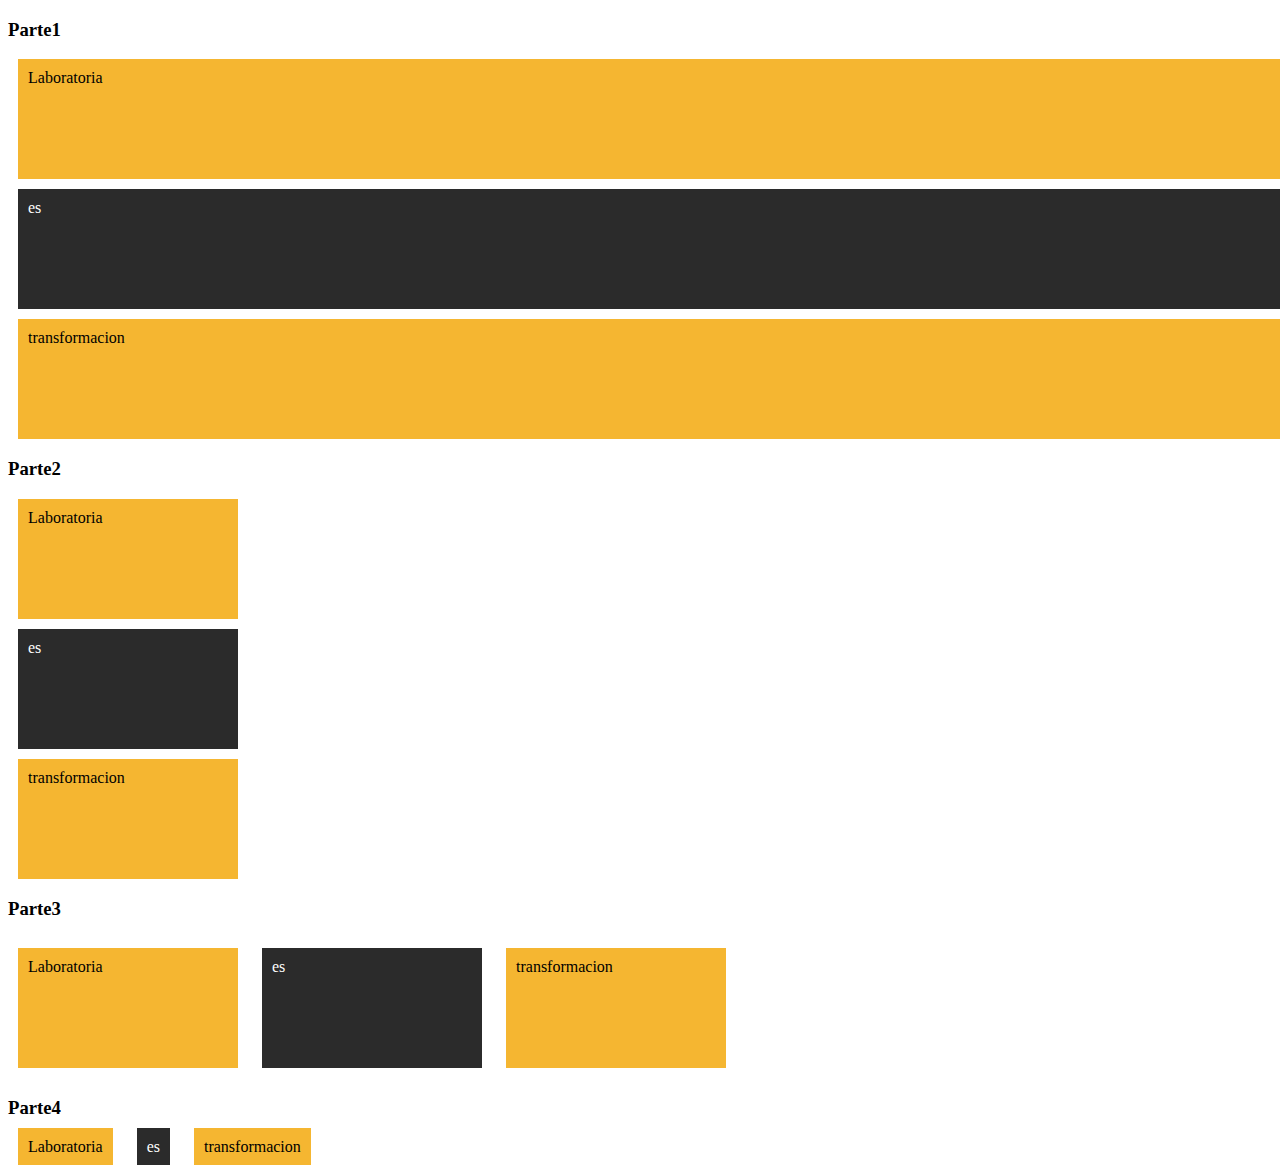
<file: Unidad 1/3.e.l-Banderas-display/index.html>
<!DOCTYPE html>
<html>
<head>
    <meta charset="utf-8" />
    <meta http-equiv="X-UA-Compatible" content="IE=edge">
    <title>Display</title>
    <meta name="viewport" content="width=device-width, initial-scale=1">
    <link rel="stylesheet" type="text/css" media="screen" href="style.css" />
   
</head>
<body>
    <h3>Parte1</h3>
    <div class="box full yellow">Laboratoria</div>
    <div class="box full gray">es</div>
    <div class="box full yellow">transformacion</div>
    <div class="clear"></div>

    <h3>Parte2</h3>
    <div class="box block yellow">Laboratoria</div>
    <div class="box block gray">es</div>
    <div class="box block yellow">transformacion</div>
    <div class="clear"></div>

    <h3>Parte3</h3>
    <div class="box inline-block yellow">Laboratoria</div>
    <div class="box inline-block gray">es</div>
    <div class="box inline-block yellow">transformacion</div>
    <div class="clear"></div>

    <h3>Parte4</h3>  
    <div class="box inline yellow">Laboratoria</div>
    <div class="box inline gray">es</div>
    <div class="box inline yellow">transformacion</div>
    
</body>
</html>
</file>
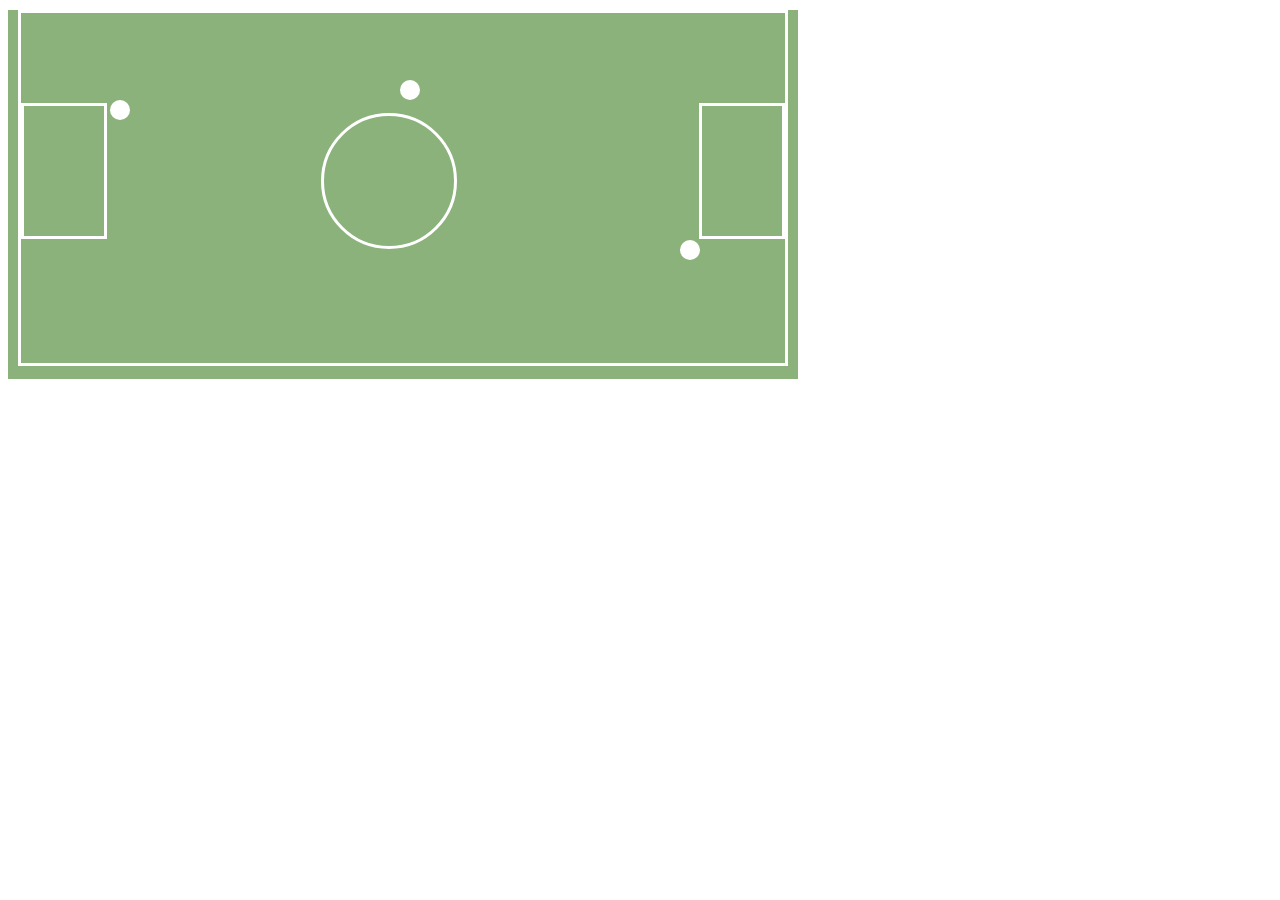
<file: Unidad 1/6.1-Cancha/index.html>
<!DOCTYPE html>
<html>
<head>
    <meta charset="utf-8" />
    <meta http-equiv="X-UA-Compatible" content="IE=edge">
    <title>Cancha</title>
    <meta name="viewport" content="width=device-width, initial-scale=1">
    <link rel="stylesheet" type="text/css" media="screen" href="style.css" />
   
</head>
<body>
    <div class="cancha">
        <div class="border">
            <div class="arco left"></div>
            <div class="arco right"></div>
            <div class="circle"></div>
            <div class="p one"></div>
            <div class="p two"></div>
            <div class="p tree"></div>
        </div>
       
    </div>
    
</body>
</html>
</file>
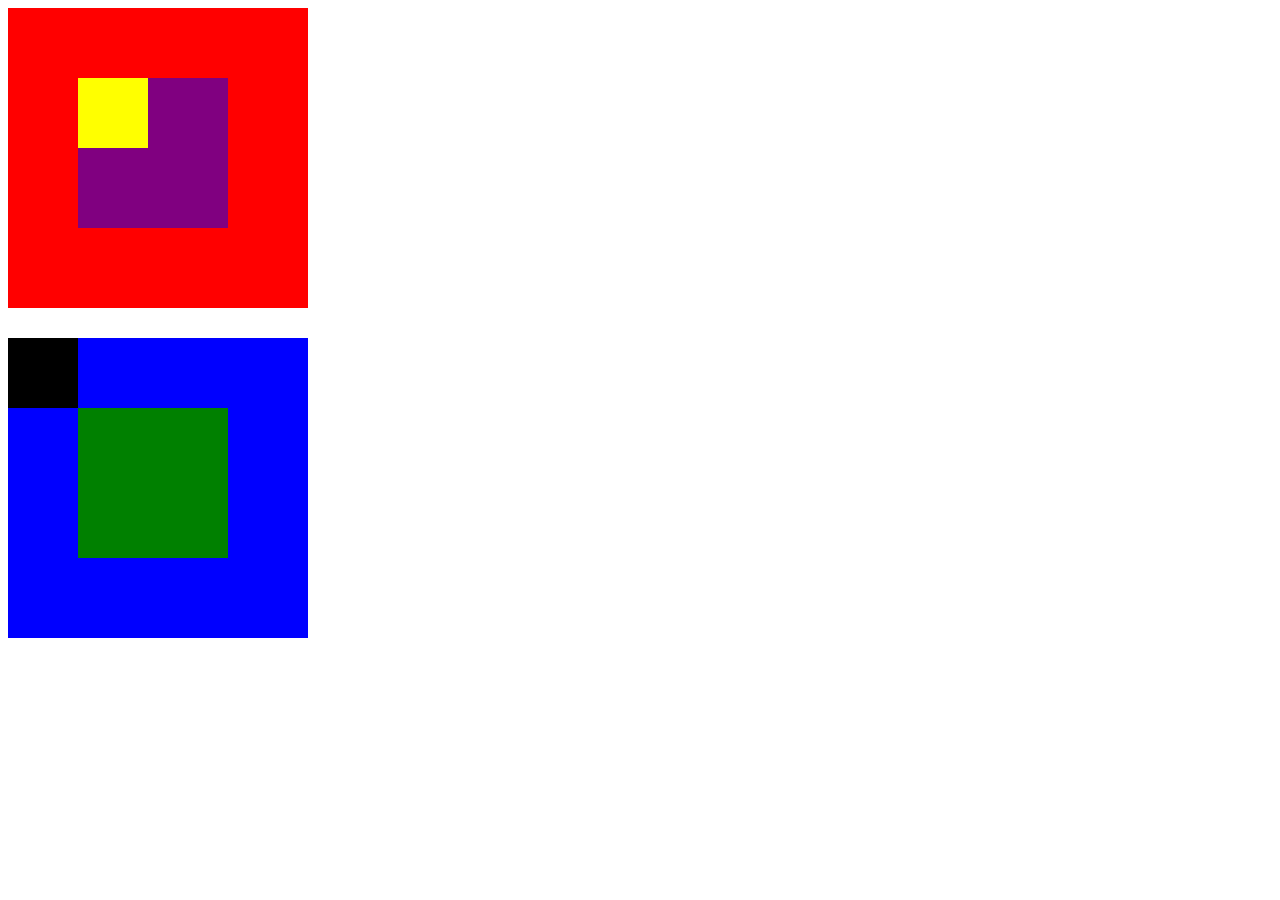
<file: Unidad 1/6.2.Posicionando cajas/index.html>
<!DOCTYPE html>
<html>
<head>
    <meta charset="utf-8" />
    <meta http-equiv="X-UA-Compatible" content="IE=edge">
    <title>Page Title</title>
    <meta name="viewport" content="width=device-width, initial-scale=1">
    <link rel="stylesheet" type="text/css" media="screen" href="style.css" />
    
</head>
<body>
    <div class="red">
        <div class="purple">
            <div class="yellow">
            </div>
        </div>
        
    </div>

    <div class="blue">
        <div class="green">
        </div>
        <div class="black">
        </div>
    </div>
</body>
</html>
</file>
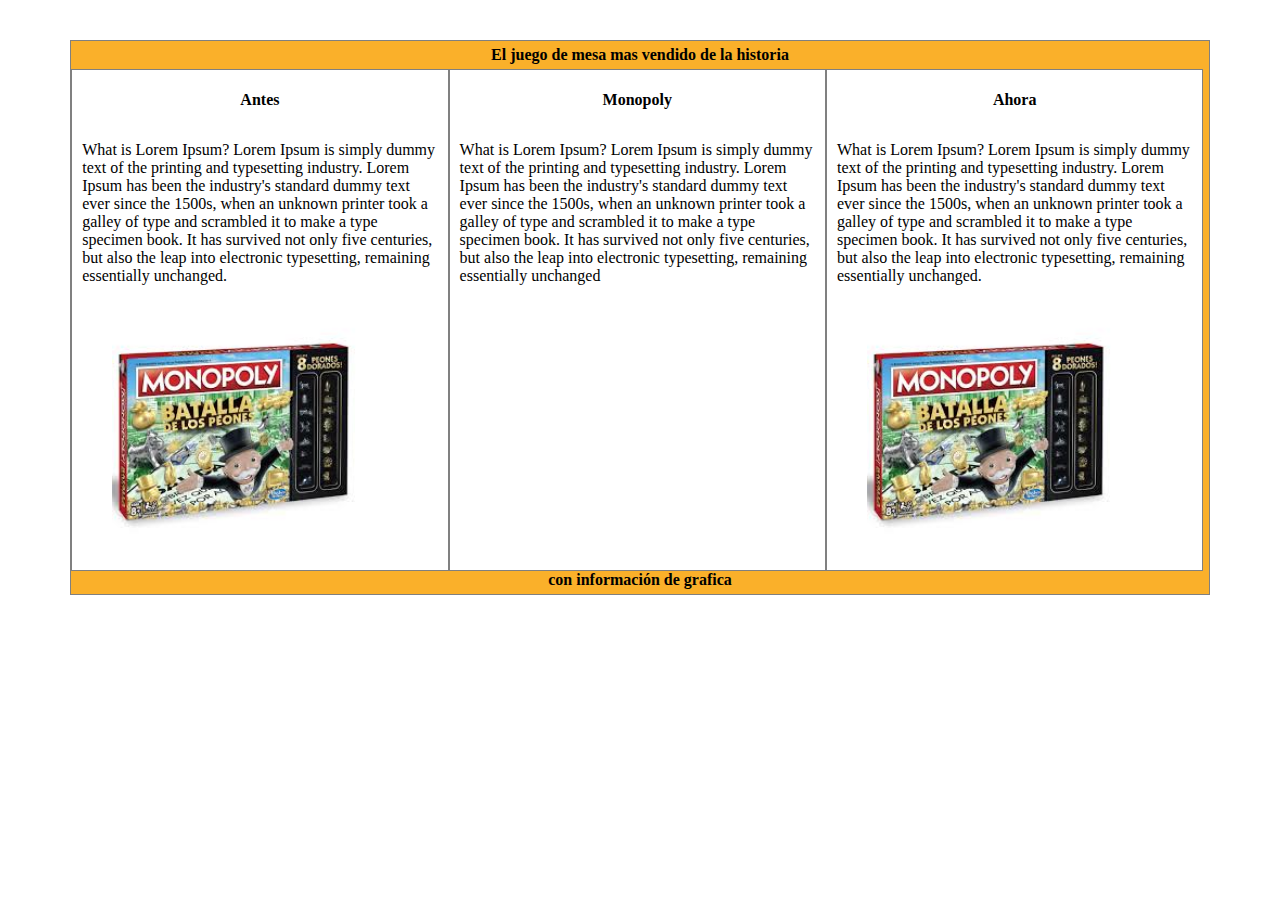
<file: Unidad 1/6.4. Triptico/index.html>
<!DOCTYPE html>
<html>
<head>
    <meta charset="utf-8" />
    <meta http-equiv="X-UA-Compatible" content="IE=edge">
    <title>Page Title</title>
    <meta name="viewport" content="width=device-width, initial-scale=1">
    <link rel="stylesheet" type="text/css" media="screen" href="style.css" />
    
</head>
<body>  
 <div class="container">
        <h1 class="title"> El juego de mesa mas vendido de la historia</h1>
 
    <div class="box">
        <h4>Antes</h4>
       <p>What is Lorem Ipsum? Lorem Ipsum is simply dummy text of the printing and typesetting industry. Lorem Ipsum has been the
       industry's standard dummy text ever since the 1500s, when an unknown printer took a galley of type and scrambled it to make
       a type specimen book. It has survived not only five centuries, but also the leap into electronic typesetting, remaining essentially
       unchanged.</p>
       <img src="mono.jpeg" alt="">
    </div>

    <div class="box">
        <h4>Monopoly</h4>
        <p> What is Lorem Ipsum? Lorem Ipsum is simply dummy text of the printing and typesetting industry. Lorem Ipsum has been the
        industry's standard dummy text ever since the 1500s, when an unknown printer took a galley of type and scrambled it to make
        a type specimen book. It has survived not only five centuries, but also the leap into electronic typesetting, remaining essentially
        unchanged</p>
    
    </div>

    <div class="box">
        <h4>Ahora</h4>
       <p>What is Lorem Ipsum? Lorem Ipsum is simply dummy text of the printing and typesetting industry. Lorem Ipsum has been the
       industry's standard dummy text ever since the 1500s, when an unknown printer took a galley of type and scrambled it to make
       a type specimen book. It has survived not only five centuries, but also the leap into electronic typesetting, remaining essentially
       unchanged.</p>
       <img src="mono.jpeg" alt="">
    </div>
    <h1 class="title"> con información de grafica</h1>
</div>
    
</body>
</html>
</file>
<file: Unidad 1/3.e.l-Banderas-display/style.css>
.clear{
    clear: both;
}
.box
{
    padding: 10px;
    width: 200px;
    margin: 10px;
    height: 100px;;
}
.block
{
    display: block;
    height: 100px;
}.full
{
    width: 100%;
}
.inline {
    display: inline;
    height: 100px;
}
.inline-block {
    display: inline-block;
    height: 100px;
}
.yellow
{
background-color: #f5b631;
}
.gray
{
background-color: #2b2b2b;
color:#ffffff;
}
</file>
<file: Unidad 1/6.1-Cancha/style.css>
.cancha
{
    background:rgb(140, 178, 124);
    width: 790px;
    height: 369px;
}
.border
{   height: auto;
    height: 350px;
    margin: 10px;
    border: 3px solid #ffffff;
}
.arco
{
    position: relative;
    top: 90px;
    border: 3px solid #ffffff;
    height: 130px;
    width: 80px;
}
.left
{
    float: left;
}
.right
{
    float: right;
}
.circle {
   
    width: 130px;
    height: 130px;
    -moz-border-radius: 50%;
    -webkit-border-radius: 50%;
    border-radius: 50%;
    left: 300px;
    top:100px;
    position: relative;
    border: 3px solid #ffffff;
    
}
.p
{
 width:20px;
 height: 20px;
 -moz-border-radius: 50%;
 -webkit-border-radius: 50%;
 border-radius: 50%;
 position: absolute;
 background-color: #ffffff;
}
.one
{
   top: 100px;
   left: 110px;
}
.two {
  left: 680px;
  top: 240px;
}
.tree {
    left: 400px;
    top: 80px;
}
</file>
<file: Unidad 1/6.2.Posicionando cajas/style.css>
.red
{
    background: red;
    width: 300px;
    height:300px;
}
.purple
 {
    background: purple;
    width: 150px;
    height: 150px;
    position: absolute;
    margin-top: 70px;
    margin-left: 70px;
}
.yellow
 {
    background: yellow;
    width: 70px;
    height: 70px;
   
}
.blue {
    background: blue;
    width: 300px;
    height: 300px;
    margin-top: 30px;
}

.green {
    background: green;
    width: 150px;
    height: 150px;
    position: absolute;
    margin-top: 70px;
    margin-left: 70px;
}

.black {
    background: black;
    width: 70px;
    height: 70px;
   
}

.box
{
    border: 1px solid gray;
    float: left;
    width: 33%;
     height: 500px;

   
}
.title
{
    width: 100%;
    margin: 0;
padding-top: 5px;
padding-bottom: 5px;
    text-align: center;
    background:#fab02a;
    
}
.container
{
    width: 90%;
    margin-left: auto;
    margin-right: auto;
    margin-top: 40px;
   
}
p
{padding: 20px}

h4
{text-align: center}

h1
{
    font-size: 16px;
}
img
{
   padding-left: 40px;
}
</file>
<file: Unidad 1/6.4. Triptico/style.css>
.box
{
    border: 1px solid gray;
    float: left;
    width: 33%;
    height: 500px;
    background: #fff;
}
.title
{
    width: 100%;
    margin: 0;
    padding-top: 5px;
    padding-bottom: 5px;
    text-align: center;
    background:#fab02a;
    
}
.container
{
    width: 90%;
    margin-left: auto;
    margin-right: auto;
    margin-top: 40px;
    overflow: auto;
    border: 1px solid gray;
}
p
{padding: 10px}

h4
{text-align: center}

h1
{
    font-size: 16px;
}
img
{
   padding-left: 40px;
   width: 65%;
}
</file>
